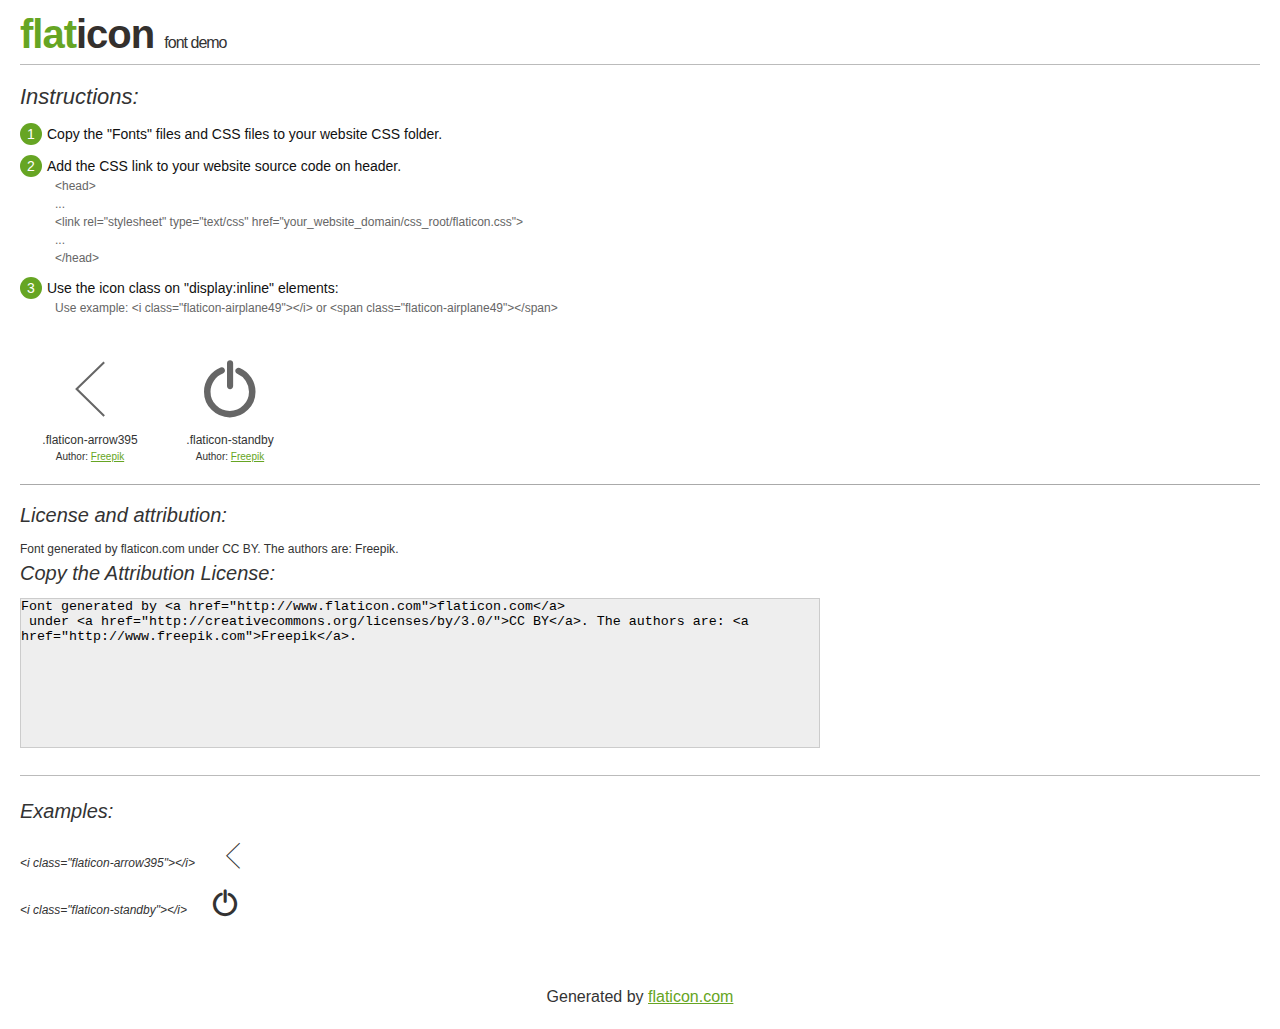
<file: icons/flaticon.html>
<!DOCTYPE html>
<html>

<head>
    <title>Flaticon WebFont</title>
    <link rel="stylesheet" type="text/css" href="flaticon.css">
    <meta charset="UTF-8">
    <style>
    body {
        font-family: sans-serif;
        line-height: 1.5;
        font-size: 16px;
        padding: 20px;
        color:#333;
    }
    * {
        -moz-box-sizing: border-box;
        -webkit-box-sizing: border-box;
        box-sizing: border-box;
        margin: 0;
        padding: 0;
    }
    [class^="flaticon-"]:before, [class*=" flaticon-"]:before, [class^="flaticon-"]:after, [class*=" flaticon-"]:after {
        font-family: Flaticon;
        font-size: 30px;
        font-style: normal;
        margin-left: 20px;
        color: #333;
    }
    .image p {
		font-size: 12px;
		margin: 0px;
		clear: none;
		width: 300px;
		line-height: 40px;
	}
    .text {
        float: left;
        font-size:14px;
        margin-top: 15px;
    }
    .text ul {
        margin-left:0px;
        color:#111;
        margin-bottom:20px;
    }
    .text .ex {
        font-size:12px;
        color:#666;
        margin-left:35px;
        display:block;
    }
    .text ul li {
        margin-top:10px;
        list-style:none;
    }
    .num {
        background:#66A523;
        color:#fff;
        border-radius:20px;
        padding:1px;
        display:inline-block;
        width:22px;
        height:22px;
        text-align:center;
        margin-right: 5px;
    }
    .text ul strong {
        font-weight:normal;
        color:#000;
    }
    .image {
        width: 280px;
        float: left;
        margin-bottom: 15px;
        margin-right: 30px;
    }
    #glyphs {
        clear: both;
    }
    .image p:nth-child(even) i {
        clear: none;
    }
    .glyph {
        display: inline-block;
        width: 120px;
        margin: 10px;
        text-align: center;
        vertical-align: top;
        background: #FFF;
    }
    .glyph .glyph-icon {
        padding: 10px;
        display: block;
        font-family:"Flaticon";
        font-size: 64px;
        line-height: 1;
    }
    .glyph .glyph-icon:before {
        font-size: 64px;
        color: #666;
        margin-left: 0;
    }
    .class-name {
        font-size: 12px;
    }
    .author-name {
		font-size: 10px;
	}
	a{
		color: #66A523;
	}
    .instructions {
        font-style:italic;
        font-size:22px;
        margin-bottom:10px;
    }
    .iconsuse {
        font-size:22px;
        font-style:italic;
        padding-top:20px;
        margin-top:20px;
        border-top:1px solid #bbb;
    }
    .usetitle {
        margin-bottom: 10px;
        font-size: 20px;
        font-style: italic;
    }
    .class-name:last-child {
        font-size: 10px;
        color:#888;
    }
    .class-name:last-child a {
        font-size: 10px;
        color:#555;
    }
    .class-name:last-child a:hover {
        color:#66A523;
    }
    .glyph > input {
        display: block;
        width: 100px;
        margin: 5px auto;
        text-align: center;
        font-size: 12px;
        cursor: text;
    }
    .glyph > input.icon-input {
        font-family:"Flaticon";
        font-size: 16px;
        margin-bottom: 10px;
    }
    h1.logo {
        font-size: 40px;
        letter-spacing: -1px;
        margin-top: -16px;
        text-transform: lowercase;
        border-bottom:1px solid #bbb;
    }
    h1.logo strong {
        font-size: 16px;
        font-family:sans-serif;
        font-weight:normal;
        color:#333;
    }
    h1.logo a {
        color:#34302d;
        text-decoration: none;
    }
    h1.logo a span {
        color:#66A523;
    }
    #footer {
        padding-top:40px;
        clear:both;
        text-align:center;
    }
    #footer a {
        color:#66A523;
    }
    textarea {
		margin: 0px;
		width: 800px;
		height: 150px;
		border: 1px solid #CCC;
		resize: none;
		background: #EEE;
    }
    .author-link, .attrDiv a{
    	font-size: 12px;
    	color: #333;
    	text-decoration: none;
    }
    .external {
    	display: block;
    }
    .attrDiv {
		font-size: 12px;
	}
    .attribution {
        border-top: 1px solid #AAA;
        margin: 10px 0;
        padding-top: 15px;
    }
    </style>
</head>

<body>
    <header>
        <h1 class="logo">
            <a href="http://www.flaticon.com">
                <span>FLAT</span>ICON</a>
            <strong>Font Demo</strong>
        </h1>
    </header>

    <section class="demo">
        <div class="text">

            <div class="instructions">Instructions:</div>

            <ul>
                <li>
                    <p>
                        <span class="num">1</span>Copy the "Fonts" files and CSS files to your website CSS folder.
                </li>
                <li>
                    <p>
                        <span class="num">2</span>Add the CSS link to your website source code on header.
                        <br />
                        <span class="ex">&lt;head&gt;
                            <br/>...
                            <br/>&lt;link rel="stylesheet" type="text/css" href="your_website_domain/css_root/flaticon.css"&gt;
                            <br/>...
                            <br/>&lt;/head&gt;</span>
                </li>

                <li>
                    <p>
                        <span class="num">3</span>Use the icon class on "display:inline" elements:
                        <br />
                        <span class="ex">Use example: &lt;i class=&quot;flaticon-airplane49&quot;&gt;&lt;/i&gt; or &lt;span class=&quot;flaticon-airplane49&quot;&gt;&lt;/span&gt;</span>
                </li>
            </ul>
        </div>

    </section>

    <section id="glyphs"><div class="glyph">
		<div class="glyph-icon flaticon-arrow395"></div>
		<div class="class-name">.flaticon-arrow395</div><div class="author-name">Author: <a href="http://www.flaticon.com/free-icon/arrow-previous-ios-7-interface-symbol_22086">Freepik</a></div></div><div class="glyph">
		<div class="glyph-icon flaticon-standby"></div>
		<div class="class-name">.flaticon-standby</div><div class="author-name">Author: <a href="http://www.flaticon.com/free-icon/standby-power-button_31784">Freepik</a></div></div></section>

<section class="attribution">

	<div class="usetitle">License and attribution:</div><div class="attrDiv">Font generated by <a href="http://www.flaticon.com">flaticon.com</a>
 under <a href="http://creativecommons.org/licenses/by/3.0/">CC BY</a>. The authors are: <a href="http://www.freepik.com">Freepik</a>.</div><div class="usetitle">Copy the Attribution License:</div>

<textarea onclick="this.focus();this.select();">Font generated by &lt;a href=&quot;http://www.flaticon.com&quot;&gt;flaticon.com&lt;/a&gt;
 under &lt;a href=&quot;http://creativecommons.org/licenses/by/3.0/&quot;&gt;CC BY&lt;/a&gt;. The authors are: &lt;a href=&quot;http://www.freepik.com&quot;&gt;Freepik&lt;/a&gt;.</textarea>

</section>

<section class="iconsuse">
    	<div class="usetitle">Examples:</div>
		<div class="image"><p>&lt;i class=&quot;flaticon-arrow395&quot;&gt;&lt;/i&gt; <i class="flaticon-arrow395"></i></p><p>&lt;i class=&quot;flaticon-standby&quot;&gt;&lt;/i&gt; <i class="flaticon-standby"></i></p></div>
</section>
<div id="footer">
    <div>Generated by <a href="http://www.flaticon.com">flaticon.com</a>
    </div>
</div>
	</body>
</html>
</file>
<file: icons/flaticon.css>
@font-face {
	font-family: "Flaticon";
	src: url("flaticon.eot");
	src: url("flaticon.eot#iefix") format("embedded-opentype"),
	url("flaticon.woff") format("woff"),
	url("flaticon.ttf") format("truetype"),
	url("flaticon.svg") format("svg");
	font-weight: normal;
	font-style: normal;
}
[class^="flaticon-"]:before, [class*=" flaticon-"]:before,
[class^="flaticon-"]:after, [class*=" flaticon-"]:after {   
	font-family: Flaticon;
        font-size: 20px;
font-style: normal;
margin-left: 20px;
}.flaticon-arrow395:before {
	content: "\e000";
}
.flaticon-standby:before {
	content: "\e001";
}
</file>
